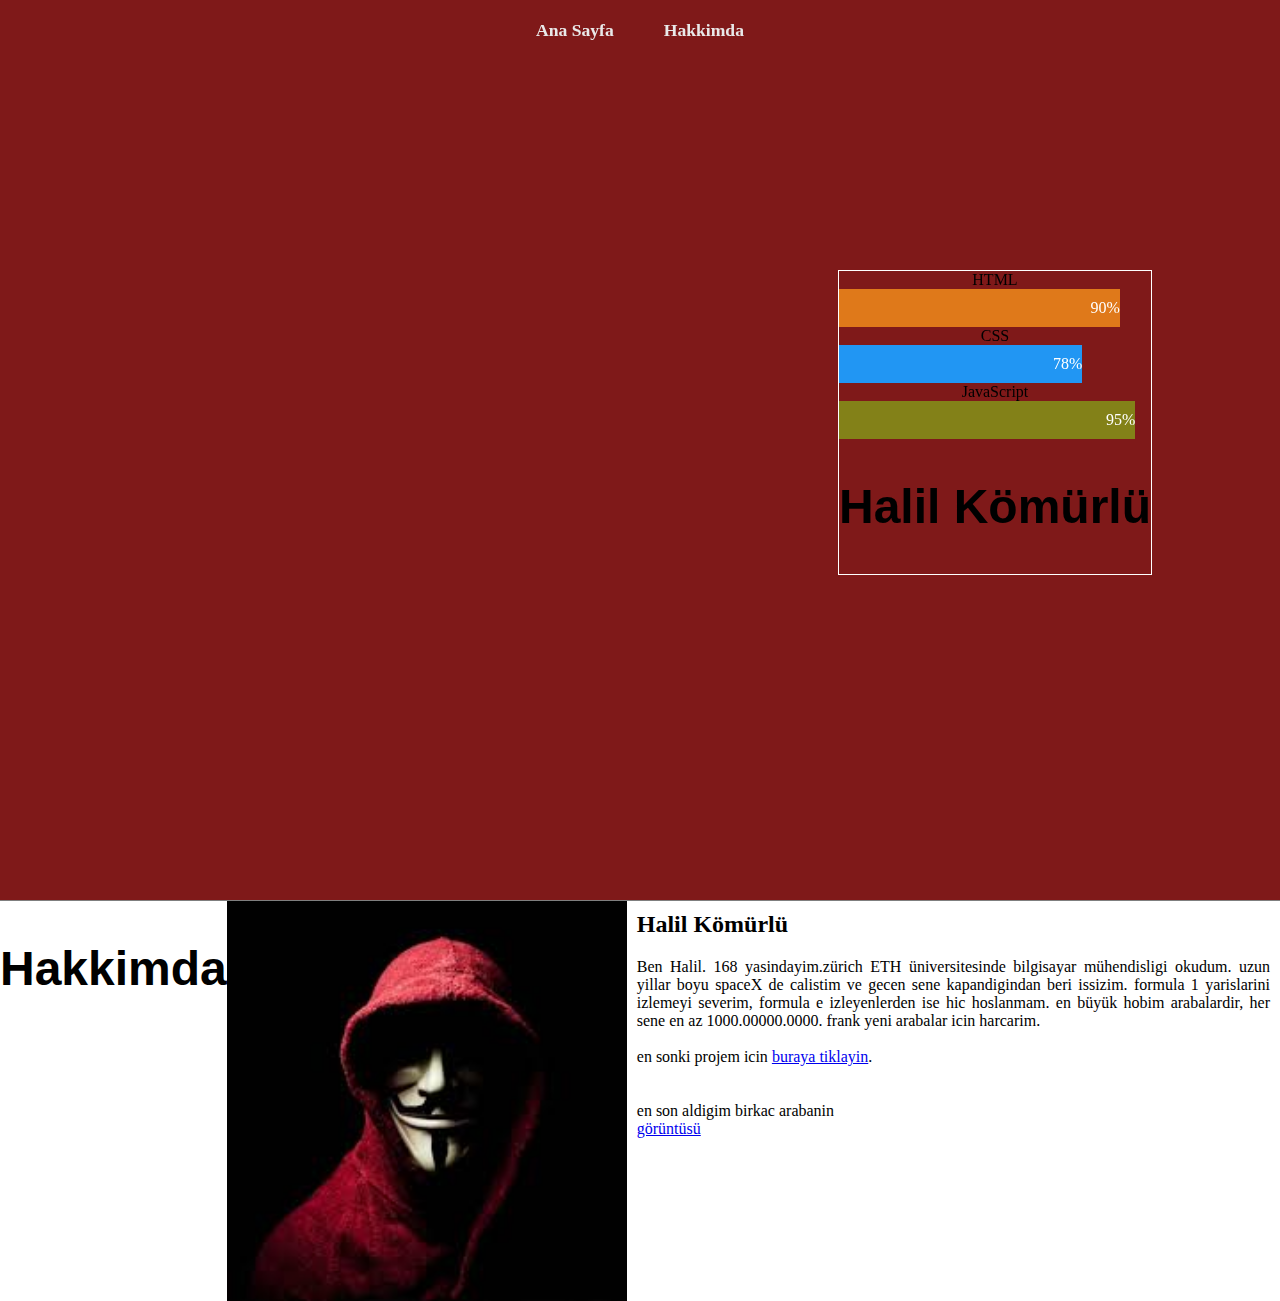
<file: index.html>
<!DOCTYPE html>
<html lang="en">
<head>
    <meta charset="UTF-8">
    <meta name="viewport" content="width=device-width, initial-scale=1.0">
    <title>My Portfolio</title>
    <link rel="stylesheet" href="style.css">
</head>
<body>
    <nav class="nav">
        <ul>
            <li><a href="#home">Ana Sayfa</a></li>
            <li><a href="#hakkimda">Hakkimda</a></li>
           
        </ul>   
    </nav>

    <section id="home">
        <div class="main">
            <p>HTML</p>
            <div class="container">
              <div class="skills html">90%</div>
            </div>
            
            <p>CSS</p>
            <div class="container">
              <div class="skills css">78%</div>
            </div>
            
            <p>JavaScript</p>
            <div class="container">
              <div class="skills js">95%</div>
            </div>
            
            
            <h1 class="headings"> Halil Kömürlü</h1>
            
            
            
        </div>
    </section>

    <section id="hakkimda">
        <div id="pic">
            <h1 class="headings">Hakkimda</h1>
            <img src="profile.jfif">
            <div id="ben">
                <h2>Halil Kömürlü</h2>
                <p>
                    Ben Halil. 168 yasindayim.zürich ETH üniversitesinde bilgisayar mühendisligi okudum.
                    uzun yillar boyu spaceX de calistim ve gecen sene kapandigindan beri issizim.
                    formula 1 yarislarini izlemeyi severim, formula e izleyenlerden ise hic hoslanmam.
                    en büyük hobim arabalardir, her sene en az 1000.00000.0000. frank yeni arabalar icin harcarim.</p>

                       <br>
                    <p>en sonki projem icin
                        <a href="404.html">buraya tiklayin</a>.</p>
                    <br>
                    <br>
                    <p>en son aldigim birkac arabanin</p><a href="arabalarim.html">görüntüsü</a>

               

                

                </p>
            </div>
        </div>
    </section>
</body>
</html>
</file>
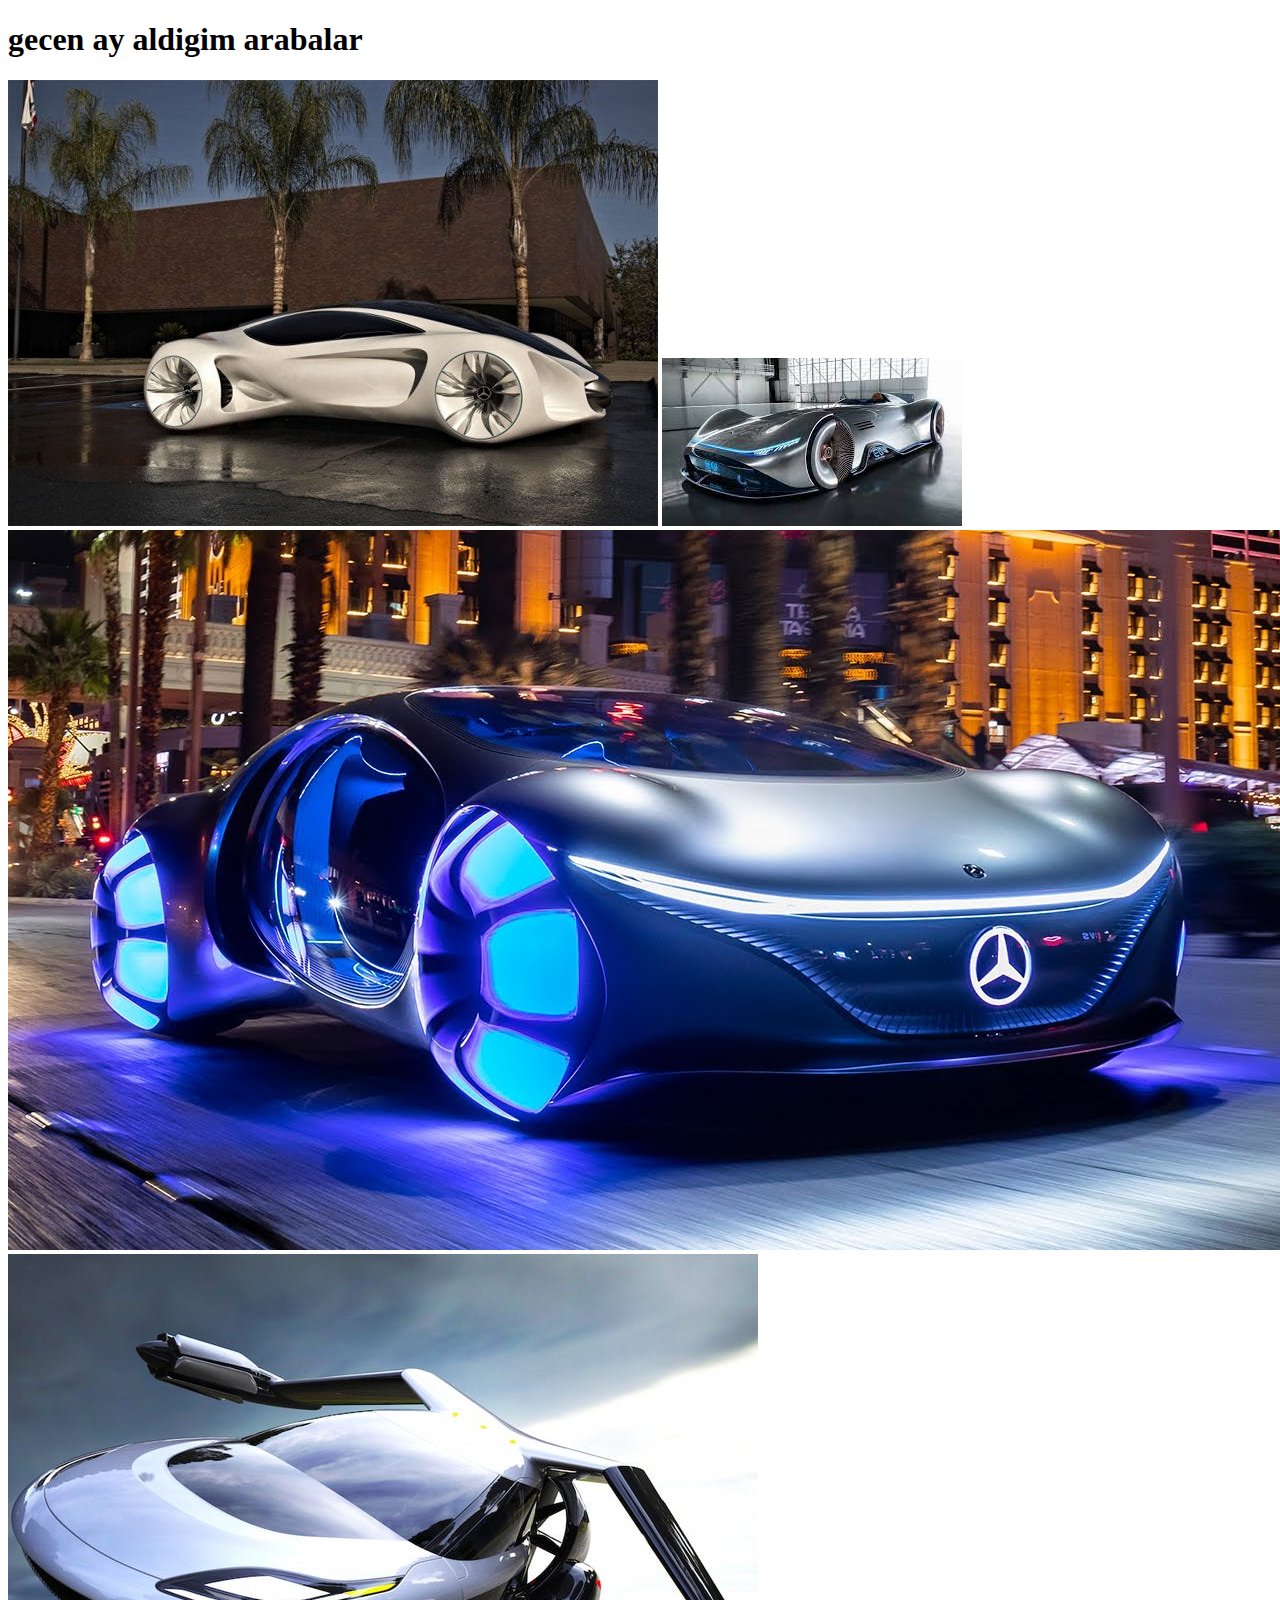
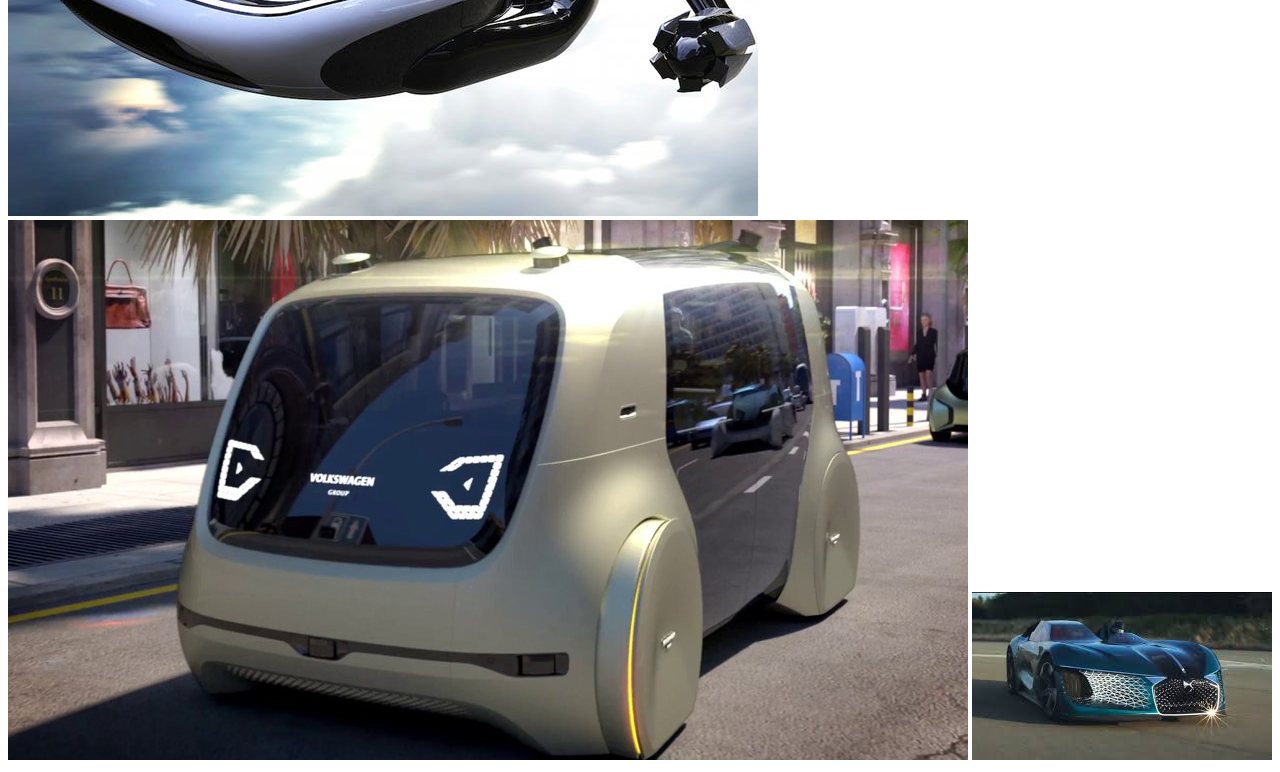
<file: arabalarim.html>
<!DOCTYPE html>
<html lang="en">
<head>
    <meta charset="UTF-8">
    <meta http-equiv="X-UA-Compatible" content="IE=edge">
    <meta name="viewport" content="width=device-width, initial-scale=1.0">
    <title>Arabalarim</title>
</head>
<body>

<h1>gecen ay aldigim arabalar</h1>
    <img src="car1.png">
    <img src="car2.png">
    <img src="car3.png">
    <br>
    <img src="car4.png">
    <img src="car5.png">
    <img src="car6.png">
    <br>
</body>
</html>
</file>
<file: style.css>
*{
    margin: 0;
    padding: 0;
    box-sizing: border-box;
}
.container {
    width: 100%; 
    background-color: #9c3c3c00; 
  }
  
  .skills {
    text-align: right; 
    padding-top: 10px; 
    padding-bottom: 10px; 
    color: white; 
  }
  
  .html {width: 90%; background-color: #df791a;} 
  .css {width: 78%; background-color: #2196F3;} 
  .js {width: 95%; background-color: #838118;} 

.nav{
    display: flex;
    justify-content: center;
    align-items: center;
    background-color: rgba(0, 0, 0, 0.5);
    position: sticky;
    top:0;
}
.nav ul{
    display: flex;
    list-style: none;
    margin: 20px 0px;

}
.nav ul li{
    font-family: century;
    font-size: 1.1rem;
    font-weight: bold;
}
.nav ul li a{
    text-decoration:none;
    color: rgb(233, 233, 233);
    padding: 8px 25px;
    transition: all .5s ease;

}
.nav ul li a:hover{
    background-color: rgb(241, 250, 253);
    color: black;
    box-shadow: 0 0 10px rgb(255, 255, 255);
}
#home{
    display: flex;
    flex-direction: column;
    background-color: rgba(0, 0,0, 0.5);
    height:840px;
}
#home::before{
    content: "";
    position: absolute;
    top:0;
    right: 0;
    background: url("red.png") no-repeat center center/cover;
    height: 900px;
    width: 100%;
    z-index: -1;
    opacity: .8;
}
.main{
    display: flex;
    flex-direction:column;
    border: 1px solid white;
    align-items: center;
    position: absolute;
    top: 30%;
    right: 10%;

}
.headings{
    font-family: Impact, Haettenschweiler, 'Arial Narrow Bold', sans-serif;
    font-size: 3rem;
    text-align: center;
    margin: 40px 0px;

}
.btn{
    padding: 10px 35px;
    background-color: transparent;
    border: 1px solid white;
    color: white;
    outline: none;
    transition: .6s ease;

}
.btn:hover{
    cursor:pointer;
    background-color: white;
    color: black;
    box-shadow: 0 0 5px white, 0 0 10px white,0 0  15px white;
    font-weight: bold;

}
#about{
    display: flex;
    flex-direction: column;
    box-sizing: border-box;
    padding: 20px;
    margin: bottom 50px;

}
#pic{
    display: flex;
}
#pic img{
    width: 575px;
    height: 400px;

}
#ben{
    display: flex;
    flex-direction: column;
    text-align: justify;
    padding: 10px;
}
#ben h2{
    margin-bottom: 20px;
}
</file>
